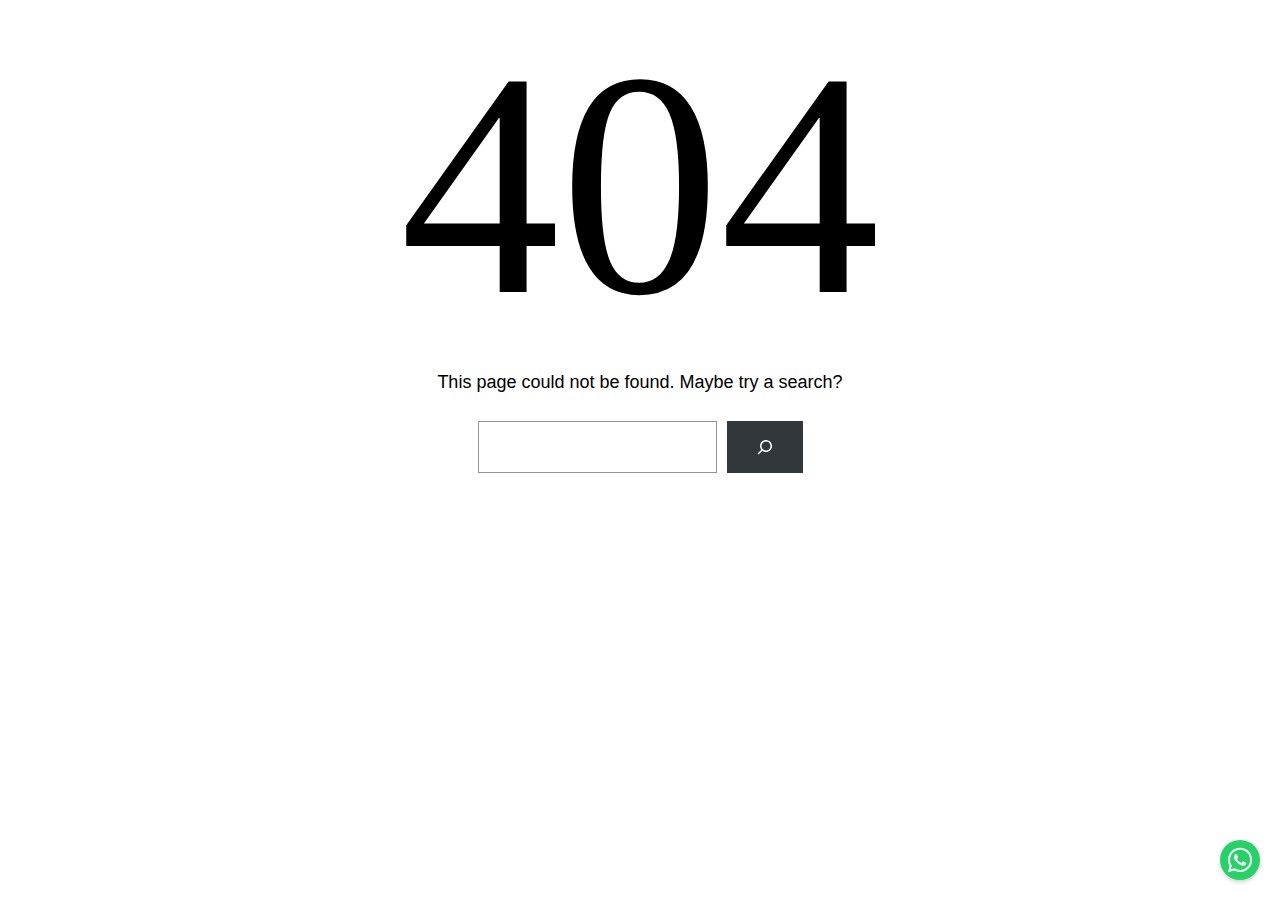
<file: hubx.digital/cosmos/Edge/index.html>
<!DOCTYPE html>
<html lang="en-US">
<head>
	<meta charset="UTF-8" />
	<meta name="viewport" content="width=device-width, initial-scale=1" />
<style id='spoki-style-buttons'>.spoki-button-relative * {
    box-sizing: border-box;
}

.spoki-button-relative {
    display: flex;
    flex-direction: column;
    width: auto;
    margin: 4px 0;
    overflow: hidden;
}

.spoki-button-relative > .spoki-button {
    font-family: -apple-system, BlinkMacSystemFont, 'Segoe UI', 'Roboto', 'Oxygen', 'Ubuntu', 'Cantarell', 'Fira Sans', 'Droid Sans', 'Helvetica Neue', sans-serif;
    -webkit-font-smoothing: antialiased;
    background-color: #23D366;
    color: white;
    display: flex;
    align-items: center;
    justify-content: center;
    width: max-content;
    max-width: 100%;
    line-height: 100%;
    text-decoration: none;
    margin-bottom: 0;
}

.spoki-button-relative > .spoki-button .spoki-wa-icon {
    margin: 0 6px 0 0;
}

.spoki-button-relative > .spoki-button:hover {
    opacity: 0.9;
    background-color: #23D366;
}

.spoki-button-relative > .spoki-button svg {
    position: relative;
    min-height: unset;
    height: 12px;
}

.spoki-button-relative > .spoki-button svg + span {
    margin-left: 6px;
}

.spoki-button-relative > .spoki-button span {
    color: white;
    overflow: hidden;
    text-overflow: ellipsis;
    white-space: nowrap;
    line-height: 100%;
}

.spoki-button-relative > .spoki-button.size-1 {
    padding: 6px 12px;
    font-size: 14px;
    border-radius: 12px;
}

.spoki-button-relative > .spoki-button.size-1 svg {
    height: 12px;
}

.spoki-button-relative > .spoki-button.size-2, .spoki-button-relative > .spoki-button.size-4 {
    padding: 8px 14px;
    font-size: 12px;
    border-radius: 16px;
}

.spoki-button-relative > .spoki-button.size-2 svg, .spoki-button-relative > .spoki-button.size-4 svg {
    height: 16px;
    width: auto;
}

.spoki-button-relative > .spoki-button.size-3 {
    padding: 12px 24px;
    font-size: 18px;
    border-radius: 24px;
}

.spoki-button-relative > .spoki-button.size-3 svg {
    height: 18px;
}

.spoki-button-relative > .spoki-button.size-4 {
    width: 100%;
}

#spoki-fixed-btn {
    font-family: -apple-system, BlinkMacSystemFont, 'Segoe UI', 'Roboto', 'Oxygen', 'Ubuntu', 'Cantarell', 'Fira Sans', 'Droid Sans', 'Helvetica Neue', sans-serif;
    -webkit-font-smoothing: antialiased;
    display: flex;
    flex-direction: column;
    align-items: center;
    justify-content: center;
    position: fixed;
    bottom: 24px;
    z-index: 9999;
}

#spoki-fixed-btn #spoki-chat-link {
    display: flex;
    background-color: #23D366;
    width: 65%;
    height: 65%;
    border-radius: 50%;
    cursor: pointer;
    align-items: center;
    justify-content: center;
    box-shadow: 0 3px 5px -1px rgba(0, 0, 0, 0.2);
    text-decoration: none !important;
}

#spoki-fixed-btn #spoki-chat-link:hover {
    opacity: 0.9;
}

#spoki-fixed-btn svg {
    width: auto;
    height: auto;
    max-width: 65%;
    max-height: 65%;
}

.spoki-fixed-btn-label {
    position: absolute;
    box-sizing: border-box;
    padding: 6px 12px;
    background-color: white;
    width: max-content;
    max-width: 60vw;
    box-shadow: #00122e2e 0 1px 50px 0;
    border-radius: 10px;
    font-size: 16px;
    line-height: 1.5;
    color: #333333;
    overflow: hidden;
    text-overflow: ellipsis;
    display: -webkit-box;
    -webkit-line-clamp: 2;
    -webkit-box-orient: vertical;
    font-family: -apple-system, BlinkMacSystemFont, 'Segoe UI', 'Roboto', 'Oxygen', 'Ubuntu', 'Cantarell', 'Fira Sans', 'Droid Sans', 'Helvetica Neue', sans-serif;
    -webkit-font-smoothing: antialiased;
}

.spoki-fixed-btn-label img {
    max-height: 16px;
    max-width: 16px;
    object-fit: contain;
}
.spoki-fixed-btn-label.hide-not-hover {
    display: none;
}

#spoki-fixed-btn:active .spoki-fixed-btn-label.hide-not-hover,
#spoki-fixed-btn:focus .spoki-fixed-btn-label.hide-not-hover,
#spoki-fixed-btn:hover .spoki-fixed-btn-label.hide-not-hover {
    display: block;
}

.spoki-fixed-btn-popup {
    position: absolute;
    right: -5px;
    top: -5px;
    background-color: #f44336;
    width: 20px;
    height: 20px;
    display: flex;
    align-items: center;
    justify-content: center;
    line-height: 1;
    font-size: 10px;
    color: white;
    border-radius: 50%;
    font-weight: bold;
    z-index: 1;
}

#spoki-chat-preview {
    position: absolute;
    right: 0;
    bottom: 52px;
    margin-bottom: 12px;
    border-radius: 16px;
    background-color: white;
    width: 300px;
    max-width: 80vw;
    height: auto;
    box-shadow: 0 2px 6px 0 rgba(0, 0, 0, .2);
    overflow: hidden;
    background-position: center;
    background-size: cover;
    font-family: -apple-system, BlinkMacSystemFont, 'Segoe UI', 'Roboto', 'Oxygen', 'Ubuntu', 'Cantarell', 'Fira Sans', 'Droid Sans', 'Helvetica Neue', sans-serif;
    -webkit-font-smoothing: antialiased;
    z-index: 999999999;
    visibility: visible;
    opacity: 1;
    transition: visibility 0.25s ease, opacity 0.25s;

}

#spoki-chat-preview.hidden {
    visibility: hidden;
    opacity: 0;
    transition: visibility 0.25s ease, opacity 0.25s;
}

#spoki-chat-preview .spoki-chat-preview-chat-message {
    background-color: white;
    border-radius: 0 12px 12px 12px;
    padding: 8px 12px;
    position: relative;
    margin-top: 8px;
    margin-left: 16px;
    margin-bottom: 50px;
    max-width: 80%;
    width: max-content;
    border: 1px solid #EFEFEF;
    font-size: 16px;
    line-height: 20px;
    color: rgba(0, 0, 0, .8);
    text-overflow: ellipsis;
    box-sizing: border-box;
}

#spoki-chat-preview #spoki-chat-preview-footer {
    display: flex;
    flex-direction: row;
    padding: 8px 8px 8px 16px;
    flex: 1;
    width: 100%;
    background-color: #EFEFEF;
    box-sizing: border-box;
}

#spoki-chat-preview #spoki-chat-preview-footer form {
    display: inherit;
    width: 100%;
}

#spoki-chat-preview #spoki-chat-preview-footer #spoki-chat-preview-message {
    width: 100%;
    border: none;
    font-size: 14px;
    line-height: 18px;
    padding: 4px 16px;
    color: rgba(0, 0, 0, .8);
    border-radius: 16px;
    outline: none !important;
    margin-right: 8px;
}

#spoki-chat-preview #spoki-chat-preview-footer #spoki-chat-preview-send {
    width: 32px !important;
    min-width: 32px !important;
    height: 32px !important;
    min-height: 32px !important;
    color: #7C8083;
    font-size: 18px;
    display: flex;
    align-items: center;
    justify-content: center;
    border-radius: 50%;
    cursor: pointer;
    border: none;
    padding: 0;
    outline: unset !important;
}

#spoki-chat-preview #spoki-chat-preview-footer #spoki-chat-preview-send:hover,
#spoki-chat-preview #spoki-chat-preview-footer #spoki-chat-preview-send:active,
#spoki-chat-preview #spoki-chat-preview-footer #spoki-chat-preview-send:focus {
    opacity: 0.8;
}

#spoki-chat-preview:not(.hidden) ~ #spoki-chat-link svg {
    display: none;
}

#spoki-chat-preview:not(.hidden) ~ .spoki-fixed-btn-label,
#spoki-chat-preview:not(.hidden) ~ .spoki-fixed-btn-popup {
    display: none;
}

#spoki-chat-preview:not(.hidden) ~ #spoki-chat-link:before {
    content: 'X';
    color: white !important;
    font-size: 18px;
}

@media (max-width: 575px) {
    #spoki-fixed-btn.hidden-mobile {
        display: none !important;
    }
}

@media (min-width: 576px) and (max-width: 991px) {
    #spoki-fixed-btn.hidden-tablet {
        display: none !important;
    }
}

@media (min-width: 992px) {
    #spoki-fixed-btn.hidden-desktop {
        display: none !important;
    }
}</style><meta name='robots' content='noindex, follow' />

	<!-- This site is optimized with the Yoast SEO plugin v21.6 - https://yoast.com/wordpress/plugins/seo/ -->
	<meta property="og:locale" content="en_US" />
	<meta property="og:title" content="Página não encontrada - Hubx Edtech" />
	<meta property="og:site_name" content="Hubx Edtech" />
	<script type="application/ld+json" class="yoast-schema-graph">{"@context":"https://schema.org","@graph":[{"@type":"WebSite","@id":"https://hubx.digital/#website","url":"https://hubx.digital/","name":"Hubx Edtech","description":"","publisher":{"@id":"https://hubx.digital/#organization"},"potentialAction":[{"@type":"SearchAction","target":{"@type":"EntryPoint","urlTemplate":"https://hubx.digital/?s={search_term_string}"},"query-input":"required name=search_term_string"}],"inLanguage":"en-US"},{"@type":"Organization","@id":"https://hubx.digital/#organization","name":"HUBx EdTech","url":"https://hubx.digital/","logo":{"@type":"ImageObject","inLanguage":"en-US","@id":"https://hubx.digital/#/schema/logo/image/","url":"https://i0.wp.com/hubx.digital/wp-content/uploads/2022/04/logo-hubx-topos-site-07.png?fit=227%2C227&ssl=1","contentUrl":"https://i0.wp.com/hubx.digital/wp-content/uploads/2022/04/logo-hubx-topos-site-07.png?fit=227%2C227&ssl=1","width":227,"height":227,"caption":"HUBx EdTech"},"image":{"@id":"https://hubx.digital/#/schema/logo/image/"},"sameAs":["https://www.facebook.com/SrBits/","https://twitter.com/xFernandoGomes"]}]}</script>
	<!-- / Yoast SEO plugin. -->



<script>
dataLayer = [[]];
</script>
<!-- Global site tag (gtag.js) - Google Ads: 730313817 -->
<script></script>
<script>
  window.dataLayer = window.dataLayer || [];
  function gtag(){dataLayer.push(arguments);}
  gtag('js', new Date());

  gtag('config', 'AW-730313817');
</script><title>Página não encontrada - Hubx Edtech</title>
<link rel='dns-prefetch' href='//www.googletagmanager.com' />
<link rel='dns-prefetch' href='//stats.wp.com' />
<link rel='dns-prefetch' href='//i0.wp.com' />
<link rel='dns-prefetch' href='//c0.wp.com' />
<link rel="alternate" type="application/rss+xml" title="Hubx Edtech &raquo; Feed" href="https://hubx.digital/feed/" />
<link rel="alternate" type="application/rss+xml" title="Hubx Edtech &raquo; Comments Feed" href="https://hubx.digital/comments/feed/" />
<script>
window._wpemojiSettings = {"baseUrl":"https:\/\/s.w.org\/images\/core\/emoji\/14.0.0\/72x72\/","ext":".png","svgUrl":"https:\/\/s.w.org\/images\/core\/emoji\/14.0.0\/svg\/","svgExt":".svg","source":{"concatemoji":"https:\/\/hubx.digital\/wp-includes\/js\/wp-emoji-release.min.js?ver=6.4.2"}};
/*! This file is auto-generated */
!function(i,n){var o,s,e;function c(e){try{var t={supportTests:e,timestamp:(new Date).valueOf()};sessionStorage.setItem(o,JSON.stringify(t))}catch(e){}}function p(e,t,n){e.clearRect(0,0,e.canvas.width,e.canvas.height),e.fillText(t,0,0);var t=new Uint32Array(e.getImageData(0,0,e.canvas.width,e.canvas.height).data),r=(e.clearRect(0,0,e.canvas.width,e.canvas.height),e.fillText(n,0,0),new Uint32Array(e.getImageData(0,0,e.canvas.width,e.canvas.height).data));return t.every(function(e,t){return e===r[t]})}function u(e,t,n){switch(t){case"flag":return n(e,"\ud83c\udff3\ufe0f\u200d\u26a7\ufe0f","\ud83c\udff3\ufe0f\u200b\u26a7\ufe0f")?!1:!n(e,"\ud83c\uddfa\ud83c\uddf3","\ud83c\uddfa\u200b\ud83c\uddf3")&&!n(e,"\ud83c\udff4\udb40\udc67\udb40\udc62\udb40\udc65\udb40\udc6e\udb40\udc67\udb40\udc7f","\ud83c\udff4\u200b\udb40\udc67\u200b\udb40\udc62\u200b\udb40\udc65\u200b\udb40\udc6e\u200b\udb40\udc67\u200b\udb40\udc7f");case"emoji":return!n(e,"\ud83e\udef1\ud83c\udffb\u200d\ud83e\udef2\ud83c\udfff","\ud83e\udef1\ud83c\udffb\u200b\ud83e\udef2\ud83c\udfff")}return!1}function f(e,t,n){var r="undefined"!=typeof WorkerGlobalScope&&self instanceof WorkerGlobalScope?new OffscreenCanvas(300,150):i.createElement("canvas"),a=r.getContext("2d",{willReadFrequently:!0}),o=(a.textBaseline="top",a.font="600 32px Arial",{});return e.forEach(function(e){o[e]=t(a,e,n)}),o}function t(e){var t=i.createElement("script");t.src=e,t.defer=!0,i.head.appendChild(t)}"undefined"!=typeof Promise&&(o="wpEmojiSettingsSupports",s=["flag","emoji"],n.supports={everything:!0,everythingExceptFlag:!0},e=new Promise(function(e){i.addEventListener("DOMContentLoaded",e,{once:!0})}),new Promise(function(t){var n=function(){try{var e=JSON.parse(sessionStorage.getItem(o));if("object"==typeof e&&"number"==typeof e.timestamp&&(new Date).valueOf()<e.timestamp+604800&&"object"==typeof e.supportTests)return e.supportTests}catch(e){}return null}();if(!n){if("undefined"!=typeof Worker&&"undefined"!=typeof OffscreenCanvas&&"undefined"!=typeof URL&&URL.createObjectURL&&"undefined"!=typeof Blob)try{var e="postMessage("+f.toString()+"("+[JSON.stringify(s),u.toString(),p.toString()].join(",")+"));",r=new Blob([e],{type:"text/javascript"}),a=new Worker(URL.createObjectURL(r),{name:"wpTestEmojiSupports"});return void(a.onmessage=function(e){c(n=e.data),a.terminate(),t(n)})}catch(e){}c(n=f(s,u,p))}t(n)}).then(function(e){for(var t in e)n.supports[t]=e[t],n.supports.everything=n.supports.everything&&n.supports[t],"flag"!==t&&(n.supports.everythingExceptFlag=n.supports.everythingExceptFlag&&n.supports[t]);n.supports.everythingExceptFlag=n.supports.everythingExceptFlag&&!n.supports.flag,n.DOMReady=!1,n.readyCallback=function(){n.DOMReady=!0}}).then(function(){return e}).then(function(){var e;n.supports.everything||(n.readyCallback(),(e=n.source||{}).concatemoji?t(e.concatemoji):e.wpemoji&&e.twemoji&&(t(e.twemoji),t(e.wpemoji)))}))}((window,document),window._wpemojiSettings);
</script>
<style id='wp-block-group-inline-css'>
.wp-block-group{box-sizing:border-box}
</style>
<style id='wp-block-group-theme-inline-css'>
:where(.wp-block-group.has-background){padding:1.25em 2.375em}
</style>
<style id='wp-block-template-part-theme-inline-css'>
.wp-block-template-part.has-background{margin-bottom:0;margin-top:0;padding:1.25em 2.375em}
</style>
<style id='wp-block-heading-inline-css'>
h1.has-background,h2.has-background,h3.has-background,h4.has-background,h5.has-background,h6.has-background{padding:1.25em 2.375em}h1.has-text-align-left[style*=writing-mode]:where([style*=vertical-lr]),h1.has-text-align-right[style*=writing-mode]:where([style*=vertical-rl]),h2.has-text-align-left[style*=writing-mode]:where([style*=vertical-lr]),h2.has-text-align-right[style*=writing-mode]:where([style*=vertical-rl]),h3.has-text-align-left[style*=writing-mode]:where([style*=vertical-lr]),h3.has-text-align-right[style*=writing-mode]:where([style*=vertical-rl]),h4.has-text-align-left[style*=writing-mode]:where([style*=vertical-lr]),h4.has-text-align-right[style*=writing-mode]:where([style*=vertical-rl]),h5.has-text-align-left[style*=writing-mode]:where([style*=vertical-lr]),h5.has-text-align-right[style*=writing-mode]:where([style*=vertical-rl]),h6.has-text-align-left[style*=writing-mode]:where([style*=vertical-lr]),h6.has-text-align-right[style*=writing-mode]:where([style*=vertical-rl]){rotate:180deg}
</style>
<style id='wp-block-paragraph-inline-css'>
.is-small-text{font-size:.875em}.is-regular-text{font-size:1em}.is-large-text{font-size:2.25em}.is-larger-text{font-size:3em}.has-drop-cap:not(:focus):first-letter{float:left;font-size:8.4em;font-style:normal;font-weight:100;line-height:.68;margin:.05em .1em 0 0;text-transform:uppercase}body.rtl .has-drop-cap:not(:focus):first-letter{float:none;margin-left:.1em}p.has-drop-cap.has-background{overflow:hidden}p.has-background{padding:1.25em 2.375em}:where(p.has-text-color:not(.has-link-color)) a{color:inherit}p.has-text-align-left[style*="writing-mode:vertical-lr"],p.has-text-align-right[style*="writing-mode:vertical-rl"]{rotate:180deg}
</style>
<style id='wp-block-search-inline-css'>
.wp-block-search__button{margin-left:10px;word-break:normal}.wp-block-search__button.has-icon{line-height:0}.wp-block-search__button svg{fill:currentColor;min-height:24px;min-width:24px;vertical-align:text-bottom}:where(.wp-block-search__button){border:1px solid #ccc;padding:6px 10px}.wp-block-search__inside-wrapper{display:flex;flex:auto;flex-wrap:nowrap;max-width:100%}.wp-block-search__label{width:100%}.wp-block-search__input{-webkit-appearance:initial;appearance:none;border:1px solid #949494;flex-grow:1;margin-left:0;margin-right:0;min-width:3rem;padding:8px;text-decoration:unset!important}.wp-block-search.wp-block-search__button-only .wp-block-search__button{flex-shrink:0;margin-left:0;max-width:calc(100% - 100px)}:where(.wp-block-search__button-inside .wp-block-search__inside-wrapper){border:1px solid #949494;box-sizing:border-box;padding:4px}:where(.wp-block-search__button-inside .wp-block-search__inside-wrapper) .wp-block-search__input{border:none;border-radius:0;padding:0 4px}:where(.wp-block-search__button-inside .wp-block-search__inside-wrapper) .wp-block-search__input:focus{outline:none}:where(.wp-block-search__button-inside .wp-block-search__inside-wrapper) :where(.wp-block-search__button){padding:4px 8px}.wp-block-search.aligncenter .wp-block-search__inside-wrapper{margin:auto}.wp-block-search__button-behavior-expand .wp-block-search__inside-wrapper{min-width:0!important;transition-property:width}.wp-block-search__button-behavior-expand .wp-block-search__input{flex-basis:100%;transition-duration:.3s}.wp-block-search__button-behavior-expand.wp-block-search__searchfield-hidden,.wp-block-search__button-behavior-expand.wp-block-search__searchfield-hidden .wp-block-search__inside-wrapper{overflow:hidden}.wp-block-search__button-behavior-expand.wp-block-search__searchfield-hidden .wp-block-search__input{border-left-width:0!important;border-right-width:0!important;flex-basis:0;flex-grow:0;margin:0;min-width:0!important;padding-left:0!important;padding-right:0!important;width:0!important}.wp-block[data-align=right] .wp-block-search__button-behavior-expand .wp-block-search__inside-wrapper{float:right}
</style>
<style id='wp-block-search-theme-inline-css'>
.wp-block-search .wp-block-search__label{font-weight:700}.wp-block-search__button{border:1px solid #ccc;padding:.375em .625em}
</style>
<link rel='stylesheet' id='zeus-general-css' href='https://hubx.digital/wp-content/plugins/zeus-elementor/assets/css/minified/general.min.css?ver=1.0.7' media='all' />
<style id='wp-emoji-styles-inline-css'>

	img.wp-smiley, img.emoji {
		display: inline !important;
		border: none !important;
		box-shadow: none !important;
		height: 1em !important;
		width: 1em !important;
		margin: 0 0.07em !important;
		vertical-align: -0.1em !important;
		background: none !important;
		padding: 0 !important;
	}
</style>
<style id='wp-block-library-inline-css'>
:root{--wp-admin-theme-color:#007cba;--wp-admin-theme-color--rgb:0,124,186;--wp-admin-theme-color-darker-10:#006ba1;--wp-admin-theme-color-darker-10--rgb:0,107,161;--wp-admin-theme-color-darker-20:#005a87;--wp-admin-theme-color-darker-20--rgb:0,90,135;--wp-admin-border-width-focus:2px;--wp-block-synced-color:#7a00df;--wp-block-synced-color--rgb:122,0,223}@media (min-resolution:192dpi){:root{--wp-admin-border-width-focus:1.5px}}.wp-element-button{cursor:pointer}:root{--wp--preset--font-size--normal:16px;--wp--preset--font-size--huge:42px}:root .has-very-light-gray-background-color{background-color:#eee}:root .has-very-dark-gray-background-color{background-color:#313131}:root .has-very-light-gray-color{color:#eee}:root .has-very-dark-gray-color{color:#313131}:root .has-vivid-green-cyan-to-vivid-cyan-blue-gradient-background{background:linear-gradient(135deg,#00d084,#0693e3)}:root .has-purple-crush-gradient-background{background:linear-gradient(135deg,#34e2e4,#4721fb 50%,#ab1dfe)}:root .has-hazy-dawn-gradient-background{background:linear-gradient(135deg,#faaca8,#dad0ec)}:root .has-subdued-olive-gradient-background{background:linear-gradient(135deg,#fafae1,#67a671)}:root .has-atomic-cream-gradient-background{background:linear-gradient(135deg,#fdd79a,#004a59)}:root .has-nightshade-gradient-background{background:linear-gradient(135deg,#330968,#31cdcf)}:root .has-midnight-gradient-background{background:linear-gradient(135deg,#020381,#2874fc)}.has-regular-font-size{font-size:1em}.has-larger-font-size{font-size:2.625em}.has-normal-font-size{font-size:var(--wp--preset--font-size--normal)}.has-huge-font-size{font-size:var(--wp--preset--font-size--huge)}.has-text-align-center{text-align:center}.has-text-align-left{text-align:left}.has-text-align-right{text-align:right}#end-resizable-editor-section{display:none}.aligncenter{clear:both}.items-justified-left{justify-content:flex-start}.items-justified-center{justify-content:center}.items-justified-right{justify-content:flex-end}.items-justified-space-between{justify-content:space-between}.screen-reader-text{clip:rect(1px,1px,1px,1px);word-wrap:normal!important;border:0;-webkit-clip-path:inset(50%);clip-path:inset(50%);height:1px;margin:-1px;overflow:hidden;padding:0;position:absolute;width:1px}.screen-reader-text:focus{clip:auto!important;background-color:#ddd;-webkit-clip-path:none;clip-path:none;color:#444;display:block;font-size:1em;height:auto;left:5px;line-height:normal;padding:15px 23px 14px;text-decoration:none;top:5px;width:auto;z-index:100000}html :where(.has-border-color){border-style:solid}html :where([style*=border-top-color]){border-top-style:solid}html :where([style*=border-right-color]){border-right-style:solid}html :where([style*=border-bottom-color]){border-bottom-style:solid}html :where([style*=border-left-color]){border-left-style:solid}html :where([style*=border-width]){border-style:solid}html :where([style*=border-top-width]){border-top-style:solid}html :where([style*=border-right-width]){border-right-style:solid}html :where([style*=border-bottom-width]){border-bottom-style:solid}html :where([style*=border-left-width]){border-left-style:solid}html :where(img[class*=wp-image-]){height:auto;max-width:100%}:where(figure){margin:0 0 1em}html :where(.is-position-sticky){--wp-admin--admin-bar--position-offset:var(--wp-admin--admin-bar--height,0px)}@media screen and (max-width:600px){html :where(.is-position-sticky){--wp-admin--admin-bar--position-offset:0px}}
.has-text-align-justify{text-align:justify;}
</style>
<style id='global-styles-inline-css'>
body{--wp--preset--color--black: #000000;--wp--preset--color--cyan-bluish-gray: #abb8c3;--wp--preset--color--white: #ffffff;--wp--preset--color--pale-pink: #f78da7;--wp--preset--color--vivid-red: #cf2e2e;--wp--preset--color--luminous-vivid-orange: #ff6900;--wp--preset--color--luminous-vivid-amber: #fcb900;--wp--preset--color--light-green-cyan: #7bdcb5;--wp--preset--color--vivid-green-cyan: #00d084;--wp--preset--color--pale-cyan-blue: #8ed1fc;--wp--preset--color--vivid-cyan-blue: #0693e3;--wp--preset--color--vivid-purple: #9b51e0;--wp--preset--color--foreground: #000000;--wp--preset--color--background: #ffffff;--wp--preset--color--primary: #1a4548;--wp--preset--color--secondary: #ffe2c7;--wp--preset--color--tertiary: #F6F6F6;--wp--preset--gradient--vivid-cyan-blue-to-vivid-purple: linear-gradient(135deg,rgba(6,147,227,1) 0%,rgb(155,81,224) 100%);--wp--preset--gradient--light-green-cyan-to-vivid-green-cyan: linear-gradient(135deg,rgb(122,220,180) 0%,rgb(0,208,130) 100%);--wp--preset--gradient--luminous-vivid-amber-to-luminous-vivid-orange: linear-gradient(135deg,rgba(252,185,0,1) 0%,rgba(255,105,0,1) 100%);--wp--preset--gradient--luminous-vivid-orange-to-vivid-red: linear-gradient(135deg,rgba(255,105,0,1) 0%,rgb(207,46,46) 100%);--wp--preset--gradient--very-light-gray-to-cyan-bluish-gray: linear-gradient(135deg,rgb(238,238,238) 0%,rgb(169,184,195) 100%);--wp--preset--gradient--cool-to-warm-spectrum: linear-gradient(135deg,rgb(74,234,220) 0%,rgb(151,120,209) 20%,rgb(207,42,186) 40%,rgb(238,44,130) 60%,rgb(251,105,98) 80%,rgb(254,248,76) 100%);--wp--preset--gradient--blush-light-purple: linear-gradient(135deg,rgb(255,206,236) 0%,rgb(152,150,240) 100%);--wp--preset--gradient--blush-bordeaux: linear-gradient(135deg,rgb(254,205,165) 0%,rgb(254,45,45) 50%,rgb(107,0,62) 100%);--wp--preset--gradient--luminous-dusk: linear-gradient(135deg,rgb(255,203,112) 0%,rgb(199,81,192) 50%,rgb(65,88,208) 100%);--wp--preset--gradient--pale-ocean: linear-gradient(135deg,rgb(255,245,203) 0%,rgb(182,227,212) 50%,rgb(51,167,181) 100%);--wp--preset--gradient--electric-grass: linear-gradient(135deg,rgb(202,248,128) 0%,rgb(113,206,126) 100%);--wp--preset--gradient--midnight: linear-gradient(135deg,rgb(2,3,129) 0%,rgb(40,116,252) 100%);--wp--preset--gradient--vertical-secondary-to-tertiary: linear-gradient(to bottom,var(--wp--preset--color--secondary) 0%,var(--wp--preset--color--tertiary) 100%);--wp--preset--gradient--vertical-secondary-to-background: linear-gradient(to bottom,var(--wp--preset--color--secondary) 0%,var(--wp--preset--color--background) 100%);--wp--preset--gradient--vertical-tertiary-to-background: linear-gradient(to bottom,var(--wp--preset--color--tertiary) 0%,var(--wp--preset--color--background) 100%);--wp--preset--gradient--diagonal-primary-to-foreground: linear-gradient(to bottom right,var(--wp--preset--color--primary) 0%,var(--wp--preset--color--foreground) 100%);--wp--preset--gradient--diagonal-secondary-to-background: linear-gradient(to bottom right,var(--wp--preset--color--secondary) 50%,var(--wp--preset--color--background) 50%);--wp--preset--gradient--diagonal-background-to-secondary: linear-gradient(to bottom right,var(--wp--preset--color--background) 50%,var(--wp--preset--color--secondary) 50%);--wp--preset--gradient--diagonal-tertiary-to-background: linear-gradient(to bottom right,var(--wp--preset--color--tertiary) 50%,var(--wp--preset--color--background) 50%);--wp--preset--gradient--diagonal-background-to-tertiary: linear-gradient(to bottom right,var(--wp--preset--color--background) 50%,var(--wp--preset--color--tertiary) 50%);--wp--preset--font-size--small: 1rem;--wp--preset--font-size--medium: 1.125rem;--wp--preset--font-size--large: 1.75rem;--wp--preset--font-size--x-large: clamp(1.75rem, 3vw, 2.25rem);--wp--preset--font-family--system-font: -apple-system,BlinkMacSystemFont,"Segoe UI",Roboto,Oxygen-Sans,Ubuntu,Cantarell,"Helvetica Neue",sans-serif;--wp--preset--font-family--source-serif-pro: "Source Serif Pro", serif;--wp--preset--spacing--20: 0.44rem;--wp--preset--spacing--30: 0.67rem;--wp--preset--spacing--40: 1rem;--wp--preset--spacing--50: 1.5rem;--wp--preset--spacing--60: 2.25rem;--wp--preset--spacing--70: 3.38rem;--wp--preset--spacing--80: 5.06rem;--wp--preset--shadow--natural: 6px 6px 9px rgba(0, 0, 0, 0.2);--wp--preset--shadow--deep: 12px 12px 50px rgba(0, 0, 0, 0.4);--wp--preset--shadow--sharp: 6px 6px 0px rgba(0, 0, 0, 0.2);--wp--preset--shadow--outlined: 6px 6px 0px -3px rgba(255, 255, 255, 1), 6px 6px rgba(0, 0, 0, 1);--wp--preset--shadow--crisp: 6px 6px 0px rgba(0, 0, 0, 1);--wp--custom--spacing--small: max(1.25rem, 5vw);--wp--custom--spacing--medium: clamp(2rem, 8vw, calc(4 * var(--wp--style--block-gap)));--wp--custom--spacing--large: clamp(4rem, 10vw, 8rem);--wp--custom--spacing--outer: var(--wp--custom--spacing--small, 1.25rem);--wp--custom--typography--font-size--huge: clamp(2.25rem, 4vw, 2.75rem);--wp--custom--typography--font-size--gigantic: clamp(2.75rem, 6vw, 3.25rem);--wp--custom--typography--font-size--colossal: clamp(3.25rem, 8vw, 6.25rem);--wp--custom--typography--line-height--tiny: 1.15;--wp--custom--typography--line-height--small: 1.2;--wp--custom--typography--line-height--medium: 1.4;--wp--custom--typography--line-height--normal: 1.6;}body { margin: 0;--wp--style--global--content-size: 650px;--wp--style--global--wide-size: 1000px; }.wp-site-blocks > .alignleft { float: left; margin-right: 2em; }.wp-site-blocks > .alignright { float: right; margin-left: 2em; }.wp-site-blocks > .aligncenter { justify-content: center; margin-left: auto; margin-right: auto; }:where(.wp-site-blocks) > * { margin-block-start: 1.5rem; margin-block-end: 0; }:where(.wp-site-blocks) > :first-child:first-child { margin-block-start: 0; }:where(.wp-site-blocks) > :last-child:last-child { margin-block-end: 0; }body { --wp--style--block-gap: 1.5rem; }:where(body .is-layout-flow)  > :first-child:first-child{margin-block-start: 0;}:where(body .is-layout-flow)  > :last-child:last-child{margin-block-end: 0;}:where(body .is-layout-flow)  > *{margin-block-start: 1.5rem;margin-block-end: 0;}:where(body .is-layout-constrained)  > :first-child:first-child{margin-block-start: 0;}:where(body .is-layout-constrained)  > :last-child:last-child{margin-block-end: 0;}:where(body .is-layout-constrained)  > *{margin-block-start: 1.5rem;margin-block-end: 0;}:where(body .is-layout-flex) {gap: 1.5rem;}:where(body .is-layout-grid) {gap: 1.5rem;}body .is-layout-flow > .alignleft{float: left;margin-inline-start: 0;margin-inline-end: 2em;}body .is-layout-flow > .alignright{float: right;margin-inline-start: 2em;margin-inline-end: 0;}body .is-layout-flow > .aligncenter{margin-left: auto !important;margin-right: auto !important;}body .is-layout-constrained > .alignleft{float: left;margin-inline-start: 0;margin-inline-end: 2em;}body .is-layout-constrained > .alignright{float: right;margin-inline-start: 2em;margin-inline-end: 0;}body .is-layout-constrained > .aligncenter{margin-left: auto !important;margin-right: auto !important;}body .is-layout-constrained > :where(:not(.alignleft):not(.alignright):not(.alignfull)){max-width: var(--wp--style--global--content-size);margin-left: auto !important;margin-right: auto !important;}body .is-layout-constrained > .alignwide{max-width: var(--wp--style--global--wide-size);}body .is-layout-flex{display: flex;}body .is-layout-flex{flex-wrap: wrap;align-items: center;}body .is-layout-flex > *{margin: 0;}body .is-layout-grid{display: grid;}body .is-layout-grid > *{margin: 0;}body{background-color: var(--wp--preset--color--background);color: var(--wp--preset--color--foreground);font-family: var(--wp--preset--font-family--system-font);font-size: var(--wp--preset--font-size--medium);line-height: var(--wp--custom--typography--line-height--normal);padding-top: 0px;padding-right: 0px;padding-bottom: 0px;padding-left: 0px;}a:where(:not(.wp-element-button)){color: var(--wp--preset--color--foreground);text-decoration: underline;}h1{font-family: var(--wp--preset--font-family--source-serif-pro);font-size: var(--wp--custom--typography--font-size--colossal);font-weight: 300;line-height: var(--wp--custom--typography--line-height--tiny);}h2{font-family: var(--wp--preset--font-family--source-serif-pro);font-size: var(--wp--custom--typography--font-size--gigantic);font-weight: 300;line-height: var(--wp--custom--typography--line-height--small);}h3{font-family: var(--wp--preset--font-family--source-serif-pro);font-size: var(--wp--custom--typography--font-size--huge);font-weight: 300;line-height: var(--wp--custom--typography--line-height--tiny);}h4{font-family: var(--wp--preset--font-family--source-serif-pro);font-size: var(--wp--preset--font-size--x-large);font-weight: 300;line-height: var(--wp--custom--typography--line-height--tiny);}h5{font-family: var(--wp--preset--font-family--system-font);font-size: var(--wp--preset--font-size--medium);font-weight: 700;line-height: var(--wp--custom--typography--line-height--normal);text-transform: uppercase;}h6{font-family: var(--wp--preset--font-family--system-font);font-size: var(--wp--preset--font-size--medium);font-weight: 400;line-height: var(--wp--custom--typography--line-height--normal);text-transform: uppercase;}.wp-element-button, .wp-block-button__link{background-color: #32373c;border-width: 0;color: #fff;font-family: inherit;font-size: inherit;line-height: inherit;padding: calc(0.667em + 2px) calc(1.333em + 2px);text-decoration: none;}.has-black-color{color: var(--wp--preset--color--black) !important;}.has-cyan-bluish-gray-color{color: var(--wp--preset--color--cyan-bluish-gray) !important;}.has-white-color{color: var(--wp--preset--color--white) !important;}.has-pale-pink-color{color: var(--wp--preset--color--pale-pink) !important;}.has-vivid-red-color{color: var(--wp--preset--color--vivid-red) !important;}.has-luminous-vivid-orange-color{color: var(--wp--preset--color--luminous-vivid-orange) !important;}.has-luminous-vivid-amber-color{color: var(--wp--preset--color--luminous-vivid-amber) !important;}.has-light-green-cyan-color{color: var(--wp--preset--color--light-green-cyan) !important;}.has-vivid-green-cyan-color{color: var(--wp--preset--color--vivid-green-cyan) !important;}.has-pale-cyan-blue-color{color: var(--wp--preset--color--pale-cyan-blue) !important;}.has-vivid-cyan-blue-color{color: var(--wp--preset--color--vivid-cyan-blue) !important;}.has-vivid-purple-color{color: var(--wp--preset--color--vivid-purple) !important;}.has-foreground-color{color: var(--wp--preset--color--foreground) !important;}.has-background-color{color: var(--wp--preset--color--background) !important;}.has-primary-color{color: var(--wp--preset--color--primary) !important;}.has-secondary-color{color: var(--wp--preset--color--secondary) !important;}.has-tertiary-color{color: var(--wp--preset--color--tertiary) !important;}.has-black-background-color{background-color: var(--wp--preset--color--black) !important;}.has-cyan-bluish-gray-background-color{background-color: var(--wp--preset--color--cyan-bluish-gray) !important;}.has-white-background-color{background-color: var(--wp--preset--color--white) !important;}.has-pale-pink-background-color{background-color: var(--wp--preset--color--pale-pink) !important;}.has-vivid-red-background-color{background-color: var(--wp--preset--color--vivid-red) !important;}.has-luminous-vivid-orange-background-color{background-color: var(--wp--preset--color--luminous-vivid-orange) !important;}.has-luminous-vivid-amber-background-color{background-color: var(--wp--preset--color--luminous-vivid-amber) !important;}.has-light-green-cyan-background-color{background-color: var(--wp--preset--color--light-green-cyan) !important;}.has-vivid-green-cyan-background-color{background-color: var(--wp--preset--color--vivid-green-cyan) !important;}.has-pale-cyan-blue-background-color{background-color: var(--wp--preset--color--pale-cyan-blue) !important;}.has-vivid-cyan-blue-background-color{background-color: var(--wp--preset--color--vivid-cyan-blue) !important;}.has-vivid-purple-background-color{background-color: var(--wp--preset--color--vivid-purple) !important;}.has-foreground-background-color{background-color: var(--wp--preset--color--foreground) !important;}.has-background-background-color{background-color: var(--wp--preset--color--background) !important;}.has-primary-background-color{background-color: var(--wp--preset--color--primary) !important;}.has-secondary-background-color{background-color: var(--wp--preset--color--secondary) !important;}.has-tertiary-background-color{background-color: var(--wp--preset--color--tertiary) !important;}.has-black-border-color{border-color: var(--wp--preset--color--black) !important;}.has-cyan-bluish-gray-border-color{border-color: var(--wp--preset--color--cyan-bluish-gray) !important;}.has-white-border-color{border-color: var(--wp--preset--color--white) !important;}.has-pale-pink-border-color{border-color: var(--wp--preset--color--pale-pink) !important;}.has-vivid-red-border-color{border-color: var(--wp--preset--color--vivid-red) !important;}.has-luminous-vivid-orange-border-color{border-color: var(--wp--preset--color--luminous-vivid-orange) !important;}.has-luminous-vivid-amber-border-color{border-color: var(--wp--preset--color--luminous-vivid-amber) !important;}.has-light-green-cyan-border-color{border-color: var(--wp--preset--color--light-green-cyan) !important;}.has-vivid-green-cyan-border-color{border-color: var(--wp--preset--color--vivid-green-cyan) !important;}.has-pale-cyan-blue-border-color{border-color: var(--wp--preset--color--pale-cyan-blue) !important;}.has-vivid-cyan-blue-border-color{border-color: var(--wp--preset--color--vivid-cyan-blue) !important;}.has-vivid-purple-border-color{border-color: var(--wp--preset--color--vivid-purple) !important;}.has-foreground-border-color{border-color: var(--wp--preset--color--foreground) !important;}.has-background-border-color{border-color: var(--wp--preset--color--background) !important;}.has-primary-border-color{border-color: var(--wp--preset--color--primary) !important;}.has-secondary-border-color{border-color: var(--wp--preset--color--secondary) !important;}.has-tertiary-border-color{border-color: var(--wp--preset--color--tertiary) !important;}.has-vivid-cyan-blue-to-vivid-purple-gradient-background{background: var(--wp--preset--gradient--vivid-cyan-blue-to-vivid-purple) !important;}.has-light-green-cyan-to-vivid-green-cyan-gradient-background{background: var(--wp--preset--gradient--light-green-cyan-to-vivid-green-cyan) !important;}.has-luminous-vivid-amber-to-luminous-vivid-orange-gradient-background{background: var(--wp--preset--gradient--luminous-vivid-amber-to-luminous-vivid-orange) !important;}.has-luminous-vivid-orange-to-vivid-red-gradient-background{background: var(--wp--preset--gradient--luminous-vivid-orange-to-vivid-red) !important;}.has-very-light-gray-to-cyan-bluish-gray-gradient-background{background: var(--wp--preset--gradient--very-light-gray-to-cyan-bluish-gray) !important;}.has-cool-to-warm-spectrum-gradient-background{background: var(--wp--preset--gradient--cool-to-warm-spectrum) !important;}.has-blush-light-purple-gradient-background{background: var(--wp--preset--gradient--blush-light-purple) !important;}.has-blush-bordeaux-gradient-background{background: var(--wp--preset--gradient--blush-bordeaux) !important;}.has-luminous-dusk-gradient-background{background: var(--wp--preset--gradient--luminous-dusk) !important;}.has-pale-ocean-gradient-background{background: var(--wp--preset--gradient--pale-ocean) !important;}.has-electric-grass-gradient-background{background: var(--wp--preset--gradient--electric-grass) !important;}.has-midnight-gradient-background{background: var(--wp--preset--gradient--midnight) !important;}.has-vertical-secondary-to-tertiary-gradient-background{background: var(--wp--preset--gradient--vertical-secondary-to-tertiary) !important;}.has-vertical-secondary-to-background-gradient-background{background: var(--wp--preset--gradient--vertical-secondary-to-background) !important;}.has-vertical-tertiary-to-background-gradient-background{background: var(--wp--preset--gradient--vertical-tertiary-to-background) !important;}.has-diagonal-primary-to-foreground-gradient-background{background: var(--wp--preset--gradient--diagonal-primary-to-foreground) !important;}.has-diagonal-secondary-to-background-gradient-background{background: var(--wp--preset--gradient--diagonal-secondary-to-background) !important;}.has-diagonal-background-to-secondary-gradient-background{background: var(--wp--preset--gradient--diagonal-background-to-secondary) !important;}.has-diagonal-tertiary-to-background-gradient-background{background: var(--wp--preset--gradient--diagonal-tertiary-to-background) !important;}.has-diagonal-background-to-tertiary-gradient-background{background: var(--wp--preset--gradient--diagonal-background-to-tertiary) !important;}.has-small-font-size{font-size: var(--wp--preset--font-size--small) !important;}.has-medium-font-size{font-size: var(--wp--preset--font-size--medium) !important;}.has-large-font-size{font-size: var(--wp--preset--font-size--large) !important;}.has-x-large-font-size{font-size: var(--wp--preset--font-size--x-large) !important;}.has-system-font-font-family{font-family: var(--wp--preset--font-family--system-font) !important;}.has-source-serif-pro-font-family{font-family: var(--wp--preset--font-family--source-serif-pro) !important;}
</style>
<style id='core-block-supports-inline-css'>
.wp-container-core-group-layout-4.wp-container-core-group-layout-4{justify-content:space-between;}
</style>
<style id='wp-block-template-skip-link-inline-css'>

		.skip-link.screen-reader-text {
			border: 0;
			clip: rect(1px,1px,1px,1px);
			clip-path: inset(50%);
			height: 1px;
			margin: -1px;
			overflow: hidden;
			padding: 0;
			position: absolute !important;
			width: 1px;
			word-wrap: normal !important;
		}

		.skip-link.screen-reader-text:focus {
			background-color: #eee;
			clip: auto !important;
			clip-path: none;
			color: #444;
			display: block;
			font-size: 1em;
			height: auto;
			left: 5px;
			line-height: normal;
			padding: 15px 23px 14px;
			text-decoration: none;
			top: 5px;
			width: auto;
			z-index: 100000;
		}
</style>
<link rel='stylesheet' id='h5p-plugin-styles-css' href='https://hubx.digital/wp-content/plugins/h5p/h5p-php-library/styles/h5p.css?ver=1.15.6' media='all' />
<link rel='stylesheet' id='twentytwentytwo-style-css' href='https://hubx.digital/wp-content/themes/twentytwentytwo/style.css?ver=1.6' media='all' />
<link rel='stylesheet' id='elementor-icons-ekiticons-css' href='https://hubx.digital/wp-content/plugins/elementskit-lite/modules/elementskit-icon-pack/assets/css/ekiticons.css?ver=3.0.3' media='all' />
<link rel='stylesheet' id='ekit-widget-styles-css' href='https://hubx.digital/wp-content/plugins/elementskit-lite/widgets/init/assets/css/widget-styles.css?ver=3.0.3' media='all' />
<link rel='stylesheet' id='ekit-responsive-css' href='https://hubx.digital/wp-content/plugins/elementskit-lite/widgets/init/assets/css/responsive.css?ver=3.0.3' media='all' />
<link rel='stylesheet' id='elementor-frontend-css' href='https://hubx.digital/wp-content/plugins/elementor/assets/css/frontend-lite.min.css?ver=3.17.3' media='all' />
<link rel='stylesheet' id='eael-general-css' href='https://hubx.digital/wp-content/plugins/essential-addons-for-elementor-lite/assets/front-end/css/view/general.min.css?ver=5.9' media='all' />
<link rel='stylesheet' id='jetpack_css-css' href='https://c0.wp.com/p/jetpack/12.8.1/css/jetpack.css' media='all' />
<script src="https://c0.wp.com/c/6.4.2/wp-includes/js/jquery/jquery.min.js" id="jquery-core-js"></script>
<script src="https://c0.wp.com/c/6.4.2/wp-includes/js/jquery/jquery-migrate.min.js" id="jquery-migrate-js"></script>

<!-- Google Analytics snippet added by Site Kit -->
<script src="https://www.googletagmanager.com/gtag/js?id=UA-249620807-1" id="google_gtagjs-js" async></script>
<script id="google_gtagjs-js-after">
window.dataLayer = window.dataLayer || [];function gtag(){dataLayer.push(arguments);}
gtag('set', 'linker', {"domains":["hubx.digital"]} );
gtag("js", new Date());
gtag("set", "developer_id.dZTNiMT", true);
gtag("config", "UA-249620807-1", {"anonymize_ip":true});
gtag("config", "G-E9E92G0YPW");
</script>

<!-- End Google Analytics snippet added by Site Kit -->
<link rel="https://api.w.org/" href="https://hubx.digital/wp-json/" /><link rel="EditURI" type="application/rsd+xml" title="RSD" href="https://hubx.digital/xmlrpc.php?rsd" />
<meta name="generator" content="WordPress 6.4.2" />
<meta name="generator" content="Site Kit by Google 1.114.0" />	<style>img#wpstats{display:none}</style>
		
		<script>
		(function(h,o,t,j,a,r){
			h.hj=h.hj||function(){(h.hj.q=h.hj.q||[]).push(arguments)};
			h._hjSettings={hjid:3024666,hjsv:5};
			a=o.getElementsByTagName('head')[0];
			r=o.createElement('script');r.async=1;
			r.src=t+h._hjSettings.hjid+j+h._hjSettings.hjsv;
			a.appendChild(r);
		})(window,document,'//static.hotjar.com/c/hotjar-','.js?sv=');
		</script>
		<meta name="generator" content="Elementor 3.17.3; features: e_dom_optimization, e_optimized_assets_loading, e_optimized_css_loading, additional_custom_breakpoints; settings: css_print_method-external, google_font-enabled, font_display-auto">
<style id='wp-fonts-local'>
@font-face{font-family:"Source Serif Pro";font-style:normal;font-weight:200 900;font-display:fallback;src:url('https://hubx.digital/wp-content/themes/twentytwentytwo/assets/fonts/source-serif-pro/SourceSerif4Variable-Roman.ttf.woff2') format('woff2');font-stretch:normal;}
@font-face{font-family:"Source Serif Pro";font-style:italic;font-weight:200 900;font-display:fallback;src:url('https://hubx.digital/wp-content/themes/twentytwentytwo/assets/fonts/source-serif-pro/SourceSerif4Variable-Italic.ttf.woff2') format('woff2');font-stretch:normal;}
</style>
</head>

<body data-rsssl=1 class="error404 wp-custom-logo wp-embed-responsive elementor-default elementor-kit-1271">
<script>
  gtag('event', 'page_view', {
    'send_to': 'AW-730313817',
    'value': 'replace with value',
    'items': [{
      'id': 'replace with value',
      'location_id': 'replace with value',
      'google_business_vertical': 'education'
    }]
  });
</script>

<div class="wp-site-blocks"><header class="wp-block-template-part">
<div class="wp-block-group is-layout-constrained wp-block-group-is-layout-constrained"></div>
</header>


<main class="wp-block-group is-layout-flow wp-block-group-is-layout-flow">
<div class="wp-block-group is-layout-constrained wp-block-group-is-layout-constrained">

					<h2 class="has-text-align-center wp-block-heading" style="font-size:clamp(4rem, 40vw, 20rem);font-weight:200;line-height:1">404</h2>
					
					
					<p class="has-text-align-center">This page could not be found. Maybe try a search?</p>
					
					<form role="search" method="get" action="https://hubx.digital/" class="wp-block-search__button-outside wp-block-search__icon-button aligncenter wp-block-search"    ><label class="wp-block-search__label screen-reader-text" for="wp-block-search__input-1" >Search</label><div class="wp-block-search__inside-wrapper "  style="width: 50%"><input class="wp-block-search__input" id="wp-block-search__input-1" placeholder="" value="" type="search" name="s" required /><button aria-label="Search" class="wp-block-search__button has-icon wp-element-button" type="submit" ><svg class="search-icon" viewBox="0 0 24 24" width="24" height="24">
					<path d="M13 5c-3.3 0-6 2.7-6 6 0 1.4.5 2.7 1.3 3.7l-3.8 3.8 1.1 1.1 3.8-3.8c1 .8 2.3 1.3 3.7 1.3 3.3 0 6-2.7 6-6S16.3 5 13 5zm0 10.5c-2.5 0-4.5-2-4.5-4.5s2-4.5 4.5-4.5 4.5 2 4.5 4.5-2 4.5-4.5 4.5z"></path>
				</svg></button></div></form>
</div>
</main>


<footer class="wp-block-template-part">
<div class="wp-block-group is-layout-constrained wp-block-group-is-layout-constrained" style="padding-top:var(--wp--custom--spacing--large, 8rem)">
<div class="wp-block-group alignfull is-layout-constrained wp-block-group-is-layout-constrained">
<div class="wp-block-group alignwide is-content-justification-space-between is-layout-flex wp-container-core-group-layout-4 wp-block-group-is-layout-flex" style="padding-top:4rem;padding-bottom:4rem"></div>
</div>
</div>
</footer>
</div>
<div id='spoki-shadowed-fixed-button' class='spoki-shadowed-button'><div id='spoki-fixed-btn' class='  ' style='right:20px;bottom:20px;'><div class='spoki-fixed-btn-label ' style='display:none;right:52px;font-size:12px;color:#333333;background-color:#ffffff;border-radius:10px;'>Olá! Posso ajudar?</div><script>(function (d) {setTimeout(function (){try {const shadowedButton = d.querySelector('#spoki-shadowed-fixed-button'); if (shadowedButton) {shadowedButton.shadowRoot.querySelector('.spoki-fixed-btn-label').style.display ='';}} catch (e) {console.log(e)}}, 16000)})(document)</script><span class='spoki-fixed-btn-popup' style='display: none;'>1</span><script>(function (d) {setTimeout(function (){try {const shadowedButton = d.querySelector('#spoki-shadowed-fixed-button'); if (shadowedButton) {shadowedButton.shadowRoot.querySelector('.spoki-fixed-btn-popup').style.display ='';}} catch (e) {console.log(e)}}, 31000)})(document)</script><a id='spoki-chat-link' style='background-color:#23d366;border-radius:50%;height:40px;width:40px;' href='https://app.spoki.it/fw/?type=1&phone=+5519997035349&text=Oi%21+Estou+no+site+da+HUBx%2C+mas+fiquei+com+uma+d%C3%BAvida.+Pode+me+ajudar%3F&furl=https://hubx.digital' target='_blank' rel='nofollow'>
<svg version="1.1" id="Livello_1" xmlns="http://www.w3.org/2000/svg" xmlns:xlink="http://www.w3.org/1999/xlink" x="0px" y="0px" viewBox="0 0 682 682" style="enable-background:new 0 0 682 682;height:40px;width:40px;" xml:space="preserve">
<style type="text/css">.st0{fill-rule:evenodd;clip-rule:evenodd;fill:#FFFFFF;}</style>
<path class="st0" d="M567.2,113.9C507.3,54,427.8,21,343,21C168.4,21,26.3,163.1,26.2,337.8c0,55.8,14.6,110.3,42.3,158.4
L23.6,660.4l168-44.1c46.3,25.2,98.4,38.5,151.4,38.6h0.1c174.6,0,316.8-142.1,316.8-316.8C659.9,253.4,627,173.8,567.2,113.9z
M343,601.4h-0.1c-47.3,0-93.6-12.7-134-36.7l-9.6-5.7l-99.7,26.1l26.6-97.2l-6.3-10C93.6,436,79.7,387.6,79.7,337.8
C79.8,192.6,197.9,74.5,343.2,74.5c70.3,0,136.5,27.4,186.2,77.2s77.1,115.9,77.1,186.3C606.3,483.2,488.2,601.4,343,601.4z
M487.5,404.1c-7.9-4-46.8-23.1-54.1-25.8c-7.3-2.6-12.5-4-17.8,4c-5.3,7.9-20.4,25.8-25.1,31c-4.6,5.3-9.2,5.9-17.2,2
c-7.9-4-33.4-12.3-63.7-39.3c-23.5-21-39.4-46.9-44-54.8c-4.6-7.9,0-11.8,3.5-16.2c8.6-10.6,17.2-21.8,19.8-27.1
c2.6-5.3,1.3-9.9-0.7-13.9c-2-4-17.8-42.9-24.4-58.8c-6.4-15.4-13-13.3-17.8-13.6c-4.6-0.2-9.9-0.3-15.2-0.3c-5.3,0-13.9,2-21.1,9.9
c-7.3,7.9-27.7,27.1-27.7,66s28.4,76.6,32.3,81.9c4,5.3,55.8,85.2,135.2,119.5c18.9,8.2,33.6,13,45.1,16.7c19,6,36.2,5.2,49.9,3.1
c15.2-2.3,46.8-19.2,53.4-37.6c6.6-18.5,6.6-34.3,4.6-37.6C500.7,410.1,495.4,408.1,487.5,404.1z"/>
</svg></a></div></div>
<script nitro-exclude>
    document.cookie = 'nitroCachedPage=' + (!window.NITROPACK_STATE ? '0' : '1') + '; path=/; SameSite=Lax';
</script><script>document.addEventListener('DOMContentLoaded', function () {
    (() => Array.from(document.getElementsByClassName('spoki-shadowed-button')).forEach(el => {
        const content = document.importNode(el, true);
        const shadowRoot = el.attachShadow({mode: 'open'});
        el.innerHTML = '';
        el.className = el.className.replace('spoki-shadowed-button', '');
        const style = document.createElement('style');
        style.innerHTML = document.getElementById('spoki-style-buttons').innerHTML.replace(/(\\r\\n|\\n|\\r)/gm, '');
        shadowRoot.appendChild(style);
        shadowRoot.appendChild(content.firstChild);
    }))();
})</script><script src="https://hubx.digital/wp-content/plugins/jetpack/jetpack_vendor/automattic/jetpack-image-cdn/dist/image-cdn.js?minify=false&amp;ver=132249e245926ae3e188" id="jetpack-photon-js"></script>
<script id="wp-block-template-skip-link-js-after">
	( function() {
		var skipLinkTarget = document.querySelector( 'main' ),
			sibling,
			skipLinkTargetID,
			skipLink;

		// Early exit if a skip-link target can't be located.
		if ( ! skipLinkTarget ) {
			return;
		}

		/*
		 * Get the site wrapper.
		 * The skip-link will be injected in the beginning of it.
		 */
		sibling = document.querySelector( '.wp-site-blocks' );

		// Early exit if the root element was not found.
		if ( ! sibling ) {
			return;
		}

		// Get the skip-link target's ID, and generate one if it doesn't exist.
		skipLinkTargetID = skipLinkTarget.id;
		if ( ! skipLinkTargetID ) {
			skipLinkTargetID = 'wp--skip-link--target';
			skipLinkTarget.id = skipLinkTargetID;
		}

		// Create the skip link.
		skipLink = document.createElement( 'a' );
		skipLink.classList.add( 'skip-link', 'screen-reader-text' );
		skipLink.href = '#' + skipLinkTargetID;
		skipLink.innerHTML = 'Skip to content';

		// Inject the skip link.
		sibling.parentElement.insertBefore( skipLink, sibling );
	}() );
	
</script>
<script id="page-scroll-to-id-plugin-script-js-extra">
var mPS2id_params = {"instances":{"mPS2id_instance_0":{"selector":"a[href*='#']:not([href='#'])","autoSelectorMenuLinks":"true","excludeSelector":"a[href^='#tab-'], a[href^='#tabs-'], a[data-toggle]:not([data-toggle='tooltip']), a[data-slide], a[data-vc-tabs], a[data-vc-accordion], a.screen-reader-text.skip-link","scrollSpeed":1200,"autoScrollSpeed":"true","scrollEasing":"easeInOutQuint","scrollingEasing":"easeOutQuint","forceScrollEasing":"false","pageEndSmoothScroll":"true","stopScrollOnUserAction":"false","autoCorrectScroll":"false","autoCorrectScrollExtend":"false","layout":"vertical","offset":0,"dummyOffset":"false","highlightSelector":"","clickedClass":"mPS2id-clicked","targetClass":"mPS2id-target","highlightClass":"mPS2id-highlight","forceSingleHighlight":"false","keepHighlightUntilNext":"false","highlightByNextTarget":"false","appendHash":"false","scrollToHash":"true","scrollToHashForAll":"true","scrollToHashDelay":0,"scrollToHashUseElementData":"true","scrollToHashRemoveUrlHash":"false","disablePluginBelow":0,"adminDisplayWidgetsId":"true","adminTinyMCEbuttons":"true","unbindUnrelatedClickEvents":"false","unbindUnrelatedClickEventsSelector":"","normalizeAnchorPointTargets":"false","encodeLinks":"false"}},"total_instances":"1","shortcode_class":"_ps2id"};
</script>
<script src="https://hubx.digital/wp-content/plugins/page-scroll-to-id/js/page-scroll-to-id.min.js?ver=1.7.8" id="page-scroll-to-id-plugin-script-js"></script>
<script src="https://hubx.digital/wp-content/plugins/elementskit-lite/libs/framework/assets/js/frontend-script.js?ver=3.0.3" id="elementskit-framework-js-frontend-js"></script>
<script id="elementskit-framework-js-frontend-js-after">
		var elementskit = {
			resturl: 'https://hubx.digital/wp-json/elementskit/v1/',
		}

		
</script>
<script src="https://hubx.digital/wp-content/plugins/elementskit-lite/widgets/init/assets/js/widget-scripts.js?ver=3.0.3" id="ekit-widget-scripts-js"></script>
<script id="eael-general-js-extra">
var localize = {"ajaxurl":"https:\/\/hubx.digital\/wp-admin\/admin-ajax.php","nonce":"805ac5c2a1","i18n":{"added":"Added ","compare":"Compare","loading":"Loading..."},"eael_translate_text":{"required_text":"is a required field","invalid_text":"Invalid","billing_text":"Billing","shipping_text":"Shipping","fg_mfp_counter_text":"of"},"page_permalink":"","cart_redirectition":"no","cart_page_url":"","el_breakpoints":{"mobile":{"label":"Mobile Portrait","value":767,"default_value":767,"direction":"max","is_enabled":true},"mobile_extra":{"label":"Mobile Landscape","value":880,"default_value":880,"direction":"max","is_enabled":false},"tablet":{"label":"Tablet Portrait","value":1024,"default_value":1024,"direction":"max","is_enabled":true},"tablet_extra":{"label":"Tablet Landscape","value":1200,"default_value":1200,"direction":"max","is_enabled":false},"laptop":{"label":"Laptop","value":1366,"default_value":1366,"direction":"max","is_enabled":false},"widescreen":{"label":"Widescreen","value":2400,"default_value":2400,"direction":"min","is_enabled":false}}};
</script>
<script src="https://hubx.digital/wp-content/plugins/essential-addons-for-elementor-lite/assets/front-end/js/view/general.min.js?ver=5.9" id="eael-general-js"></script>
<script defer src="https://stats.wp.com/e-202402.js" id="jetpack-stats-js"></script>
<script id="jetpack-stats-js-after">
_stq = window._stq || [];
_stq.push([ "view", {v:'ext',blog:'207471477',post:'0',tz:'-3',srv:'hubx.digital',j:'1:12.8.1'} ]);
_stq.push([ "clickTrackerInit", "207471477", "0" ]);
</script>
</body>
</html>
</file>
